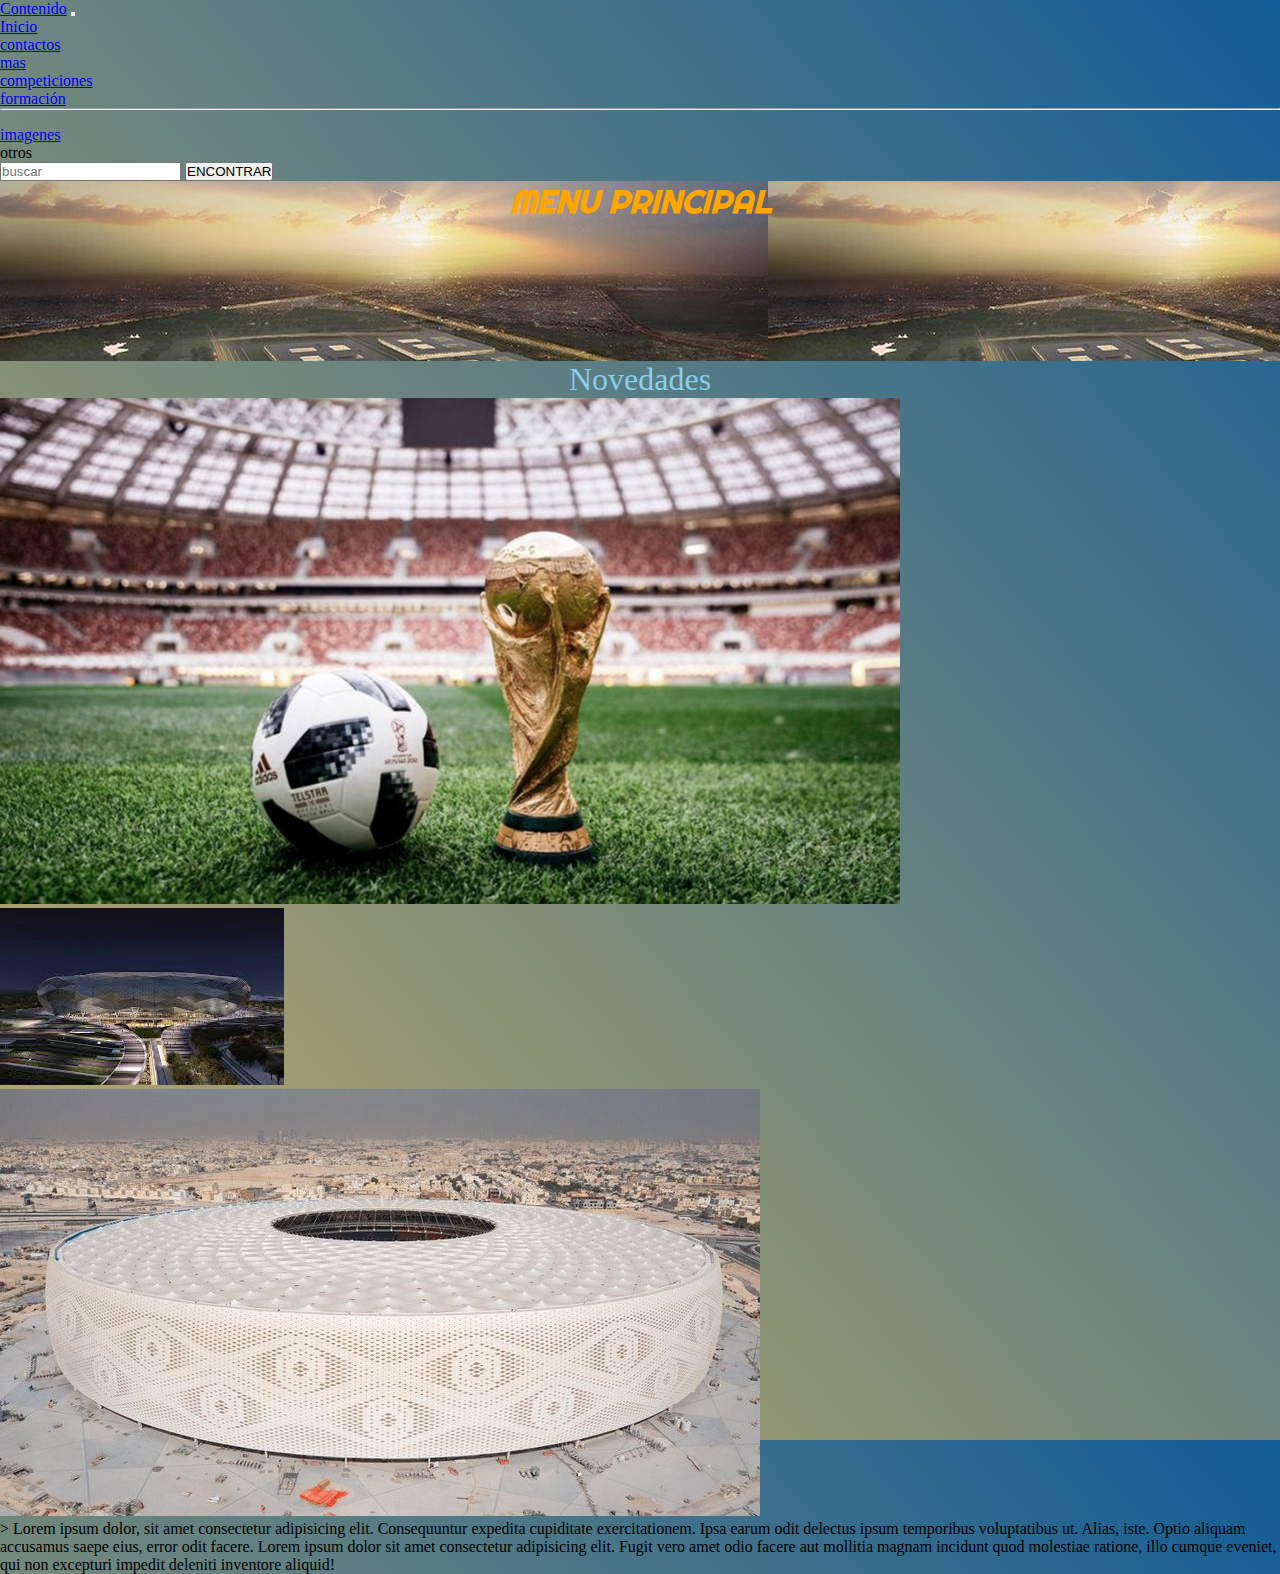
<file: index.html>
<!DOCTYPE html>
<html lang="en">

<head>
    <meta charset="UTF-8">
    <meta http-equiv="X-UA-Compatible" content="IE=edge">
    <meta name="viewport" content="width=device-width, initial-scale=1.0">
    <title>Programador</title>
    <link rel="stylesheet" href="css/style.css">
    <link href="https://cdn.jsdelivr.net/npm/bootstrap@5.1.3/dist/css/bootstrap.min.css" rel="stylesheet"
        integrity="sha384-1BmE4kWBq78iYhFldvKuhfTAU6auU8tT94WrHftjDbrCEXSU1oBoqyl2QvZ6jIW3" crossorigin="anonymous">
    <script src="https://cdn.jsdelivr.net/npm/bootstrap@5.1.3/dist/js/bootstrap.bundle.min.js"
        integrity="sha384-ka7Sk0Gln4gmtz2MlQnikT1wXgYsOg+OMhuP+IlRH9sENBO0LRn5q+8nbTov4+1p"
        crossorigin="anonymous"></script>

    <link rel="preconnect" href="https://fonts.googleapis.com">
    <link rel="preconnect" href="https://fonts.gstatic.com" crossorigin>
    <link href="https://fonts.googleapis.com/css2?family=Bebas+Neue&display=swap" rel="stylesheet">
    <link rel="preconnect" href="https://fonts.googleapis.com">
    <link rel="preconnect" href="https://fonts.gstatic.com" crossorigin>
    <link href="https://fonts.googleapis.com/css2?family=Bebas+Neue&family=Righteous&display=swap" rel="stylesheet">
</head>

<body class="">
    <nav class="navbar navbar-expand-lg navbar-dark bg-primary">
        <div class="container-fluid">
            <a class="navbar-brand" href="#">Contenido</a>
            <button class="navbar-toggler" type="button" data-bs-toggle="collapse" data-bs-target="#navbarScroll"
                aria-controls="navbarScroll" aria-expanded="false" aria-label="Toggle navigation">
                <span class="navbar-toggler-icon"></span>
            </button>
            <div class="collapse navbar-collapse" id="navbarScroll">
                <ul class="navbar-nav me-auto my-2 my-lg-0 navbar-nav-scroll" style="--bs-scroll-height: 100px;">
                    <li class="nav-item">
                        <a class="nav-link active" aria-current="page" href="index.html">Inicio</a>
                    </li>
                    <li class="nav-item">
                        <a class="nav-link" href="pages/contactos.html">contactos</a>
                    </li>
                    <li class="nav-item dropdown">
                        <a class="nav-link dropdown-toggle" href="#" id="navbarScrollingDropdown" role="button"
                            data-bs-toggle="dropdown" aria-expanded="false">
                            mas
                        </a>
                        <ul class="dropdown-menu" aria-labelledby="navbarScrollingDropdown">
                            <li><a class="dropdown-item" href="pages/competiciones.html">competiciones</a></li>
                            <li><a class="dropdown-item" href="pages/formacion.html">formación</a></li>
                            <li>
                                <hr class="dropdown-divider">
                            </li>
                            <li><a class="dropdown-item" href="pages/imagenes.html">imagenes</a></li>
                        </ul>
                    </li>
                    <li class="nav-item">
                        <a class="nav-link disabled">otros</a>
                    </li>
                </ul>
                <form class="d-flex">
                    <input class="form-control me-2" type="search" placeholder="buscar" aria-label="Search">
                    <button class="btn btn-outline-success" type="submit">ENCONTRAR</button>
                </form>
            </div>
        </div>
    </nav>
    <header>
        <h1>MENU PRINCIPAL</h1>
    </header>
    <article>
        <p class="fw-bold">Novedades</p>
    </article>
    <main class=>
        <div class="row">
            <div class="col-md-4">
                <img class="img-thumbnail" src="img/prime.jpg" alt="">
            </div>
            <div class="col-md-4 colum-sm-6">
                <img class="img-thumbnail" src="img/stadium.jpg">
            </div>
            <div class="col-md-12 colum-sm-6">
                <img class="img-thumbnail" src="img/ARj.jpg">
            </div>
        </div>
    </main>
    <footer class="">
        <p class="fw-bolder"></p>>
            Lorem ipsum dolor, sit amet consectetur adipisicing elit. Consequuntur expedita cupiditate exercitationem.
            Ipsa earum odit delectus ipsum temporibus voluptatibus ut. Alias, iste. Optio aliquam accusamus saepe eius,
            error odit facere.
            Lorem ipsum dolor sit amet consectetur adipisicing elit. Fugit vero amet odio facere aut mollitia magnam
            incidunt quod molestiae ratione, illo cumque eveniet, qui non excepturi impedit deleniti inventore aliquid!
        </p>
    </footer>
</body>

</html>
</file>
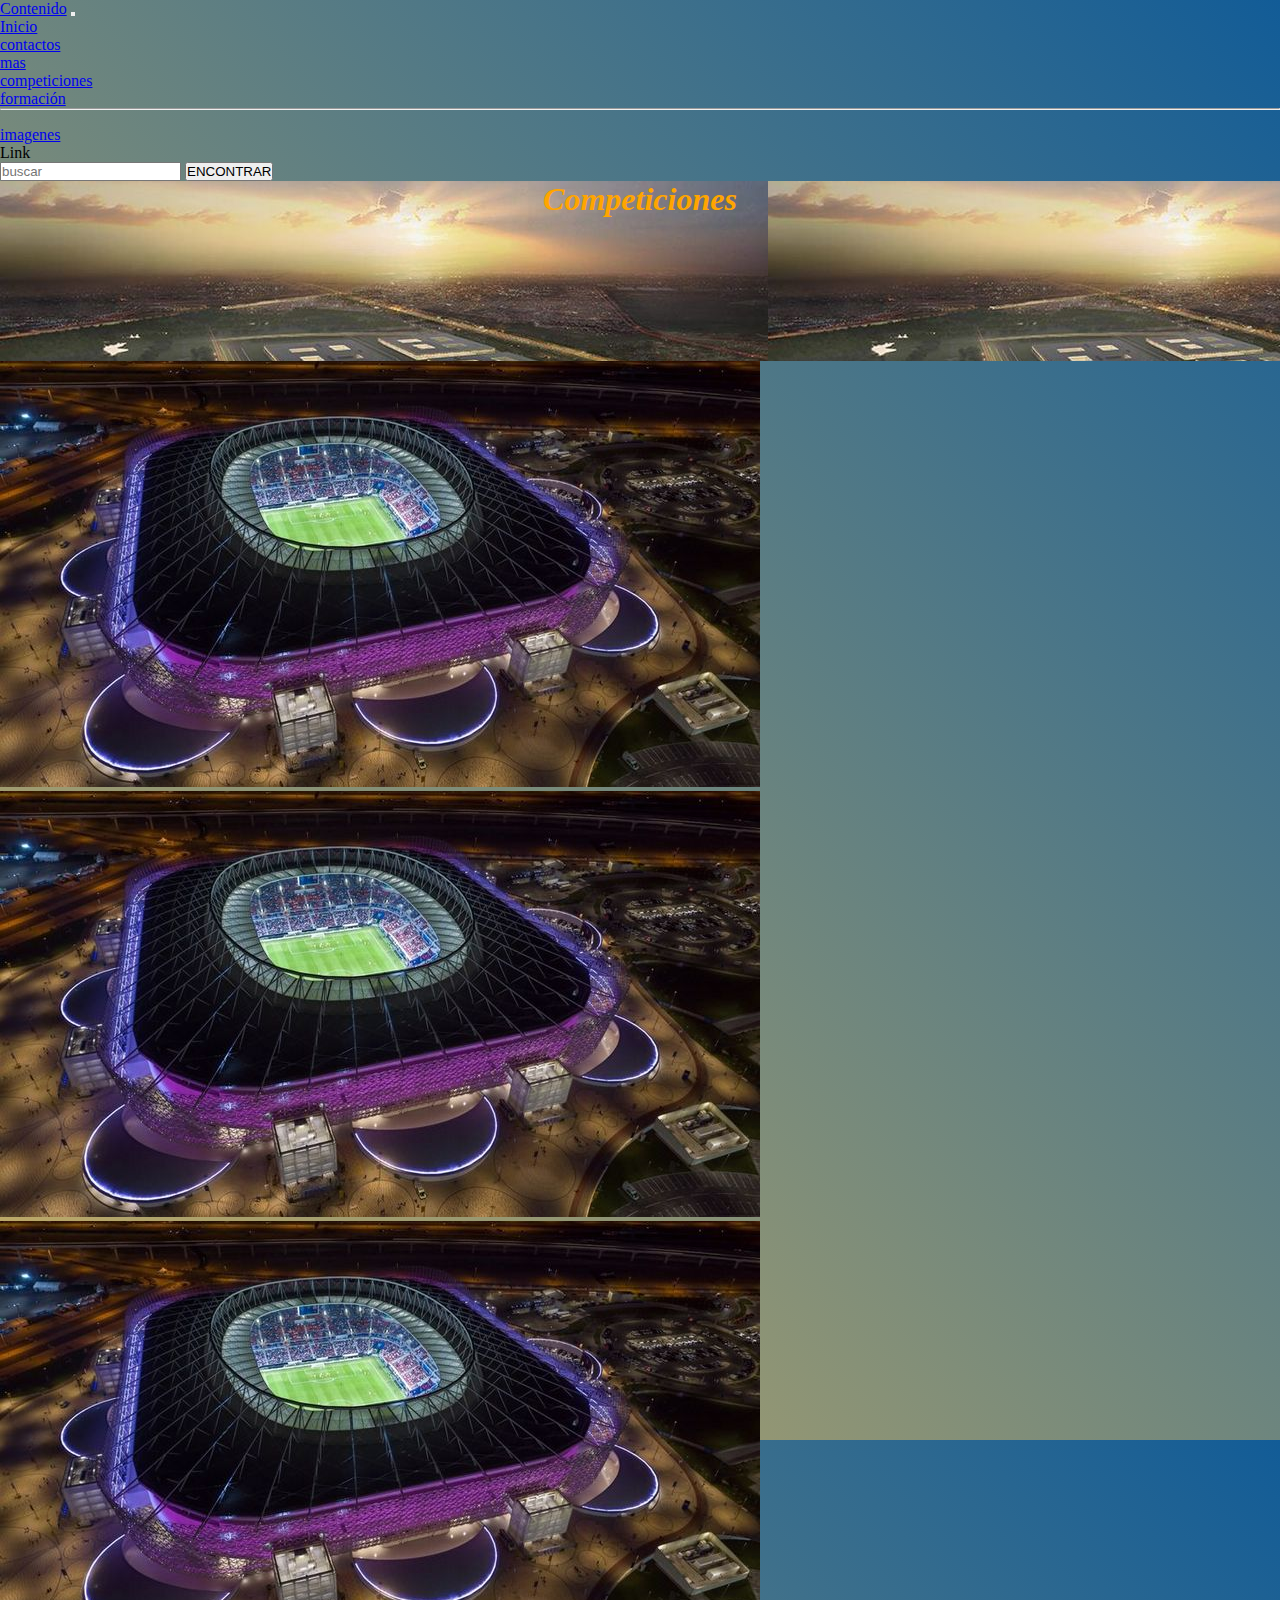
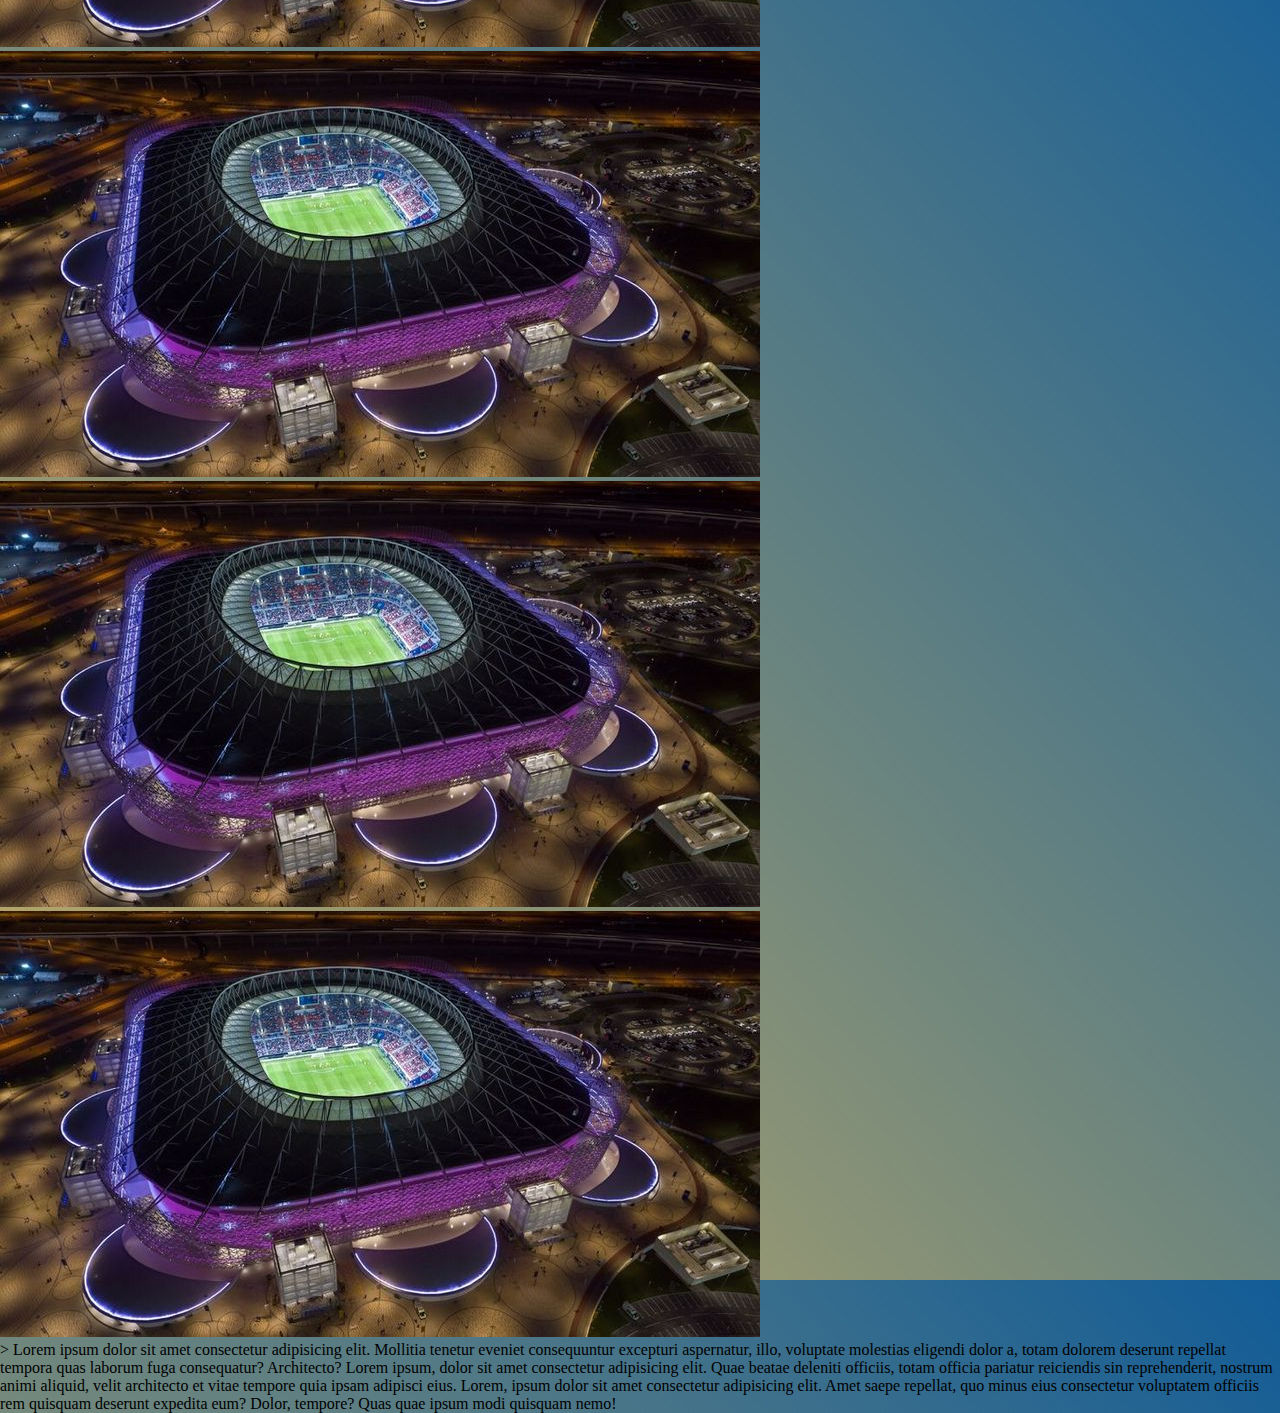
<file: pages/competiciones.html>
<!DOCTYPE html>
<html lang="en">
<head>
    <meta charset="UTF-8">
    <meta http-equiv="X-UA-Compatible" content="IE=edge">
    <meta name="viewport" content="width=device-width, initial-scale=1.0">
    <title>Document</title>
    <link rel="stylesheet" href="../css/style.css">
    <link href="https://cdn.jsdelivr.net/npm/bootstrap@5.1.3/dist/css/bootstrap.min.css" rel="stylesheet"
        integrity="sha384-1BmE4kWBq78iYhFldvKuhfTAU6auU8tT94WrHftjDbrCEXSU1oBoqyl2QvZ6jIW3" crossorigin="anonymous">
    <script src="https://cdn.jsdelivr.net/npm/bootstrap@5.1.3/dist/js/bootstrap.bundle.min.js"
        integrity="sha384-ka7Sk0Gln4gmtz2MlQnikT1wXgYsOg+OMhuP+IlRH9sENBO0LRn5q+8nbTov4+1p"
        crossorigin="anonymous"></script>
</head>
<body>
    <nav class="navbar navbar-expand-lg navbar-dark bg-primary">
        <div class="container-fluid">
            <a class="navbar-brand" href="#">Contenido</a>
            <button class="navbar-toggler" type="button" data-bs-toggle="collapse" data-bs-target="#navbarScroll"
                aria-controls="navbarScroll" aria-expanded="false" aria-label="Toggle navigation">
                <span class="navbar-toggler-icon"></span>
            </button>
            <div class="collapse navbar-collapse" id="navbarScroll">
                <ul class="navbar-nav me-auto my-2 my-lg-0 navbar-nav-scroll" style="--bs-scroll-height: 100px;">
                    <li class="nav-item">
                        <a class="nav-link active" aria-current="page" href="../index.html">Inicio</a>
                    </li>
                    <li class="nav-item">
                        <a class="nav-link" href="contactos.html">contactos</a>
                    </li>
                    <li class="nav-item dropdown">
                        <a class="nav-link dropdown-toggle" href="#" id="navbarScrollingDropdown" role="button"
                            data-bs-toggle="dropdown" aria-expanded="false">
                            mas
                        </a>
                        <ul class="dropdown-menu" aria-labelledby="navbarScrollingDropdown">
                            <li><a class="dropdown-item" href="competiciones.html">competiciones</a></li>
                            <li><a class="dropdown-item" href="formacion.html">formación</a></li>
                            <li>
                                <hr class="dropdown-divider">
                            </li>
                            <li><a class="dropdown-item" href="imagenes.html">imagenes</a></li>
                        </ul>
                    </li>
                    <li class="nav-item">
                        <a class="nav-link disabled">Link</a>
                    </li>
                </ul>
                <form class="d-flex">
                    <input class="form-control me-2" type="search" placeholder="buscar" aria-label="Search">
                    <button class="btn btn-outline-success" type="submit">ENCONTRAR</button>
                </form>
            </div>
        </div>
    </nav>
    <HEADER>
        <H1>Competiciones</H1>
    </HEADER>
    <main class="container">
        <article>
            <div class="row ">
                <div class="col-md-6">
                    <img src="../img/ARr.jpg" class="img-thumbnail" alt="">
                </div>
                <div class="col-md-6">
                    <img src="../img/ARr.jpg" class="img-thumbnail" alt="">
                </div>
                <div class="col-md-6">
                    <img src="../img/ARr.jpg" class="img-thumbnail" alt="">
                </div>
                <div class="col-md-6">
                    <img src="../img/ARr.jpg" class="img-thumbnail" alt="">
                </div> 
                <div class="col-md-6">
                    <img src="../img/ARr.jpg" class="img-thumbnail" alt="">
                </div>
                <div class="col-md-6">
                    <img src="../img/ARr.jpg" class="img-thumbnail" alt="">
                </div>
            </div>
            
    
            <p class="fw-bolder"></p>>
                Lorem ipsum dolor sit amet consectetur adipisicing elit. Mollitia tenetur eveniet consequuntur excepturi
                aspernatur, illo, voluptate molestias eligendi dolor a, totam dolorem deserunt repellat tempora quas laborum
                fuga consequatur? Architecto?
                Lorem ipsum, dolor sit amet consectetur adipisicing elit. Quae beatae deleniti officiis, totam officia
                pariatur reiciendis sin reprehenderit, nostrum animi aliquid, velit architecto et vitae tempore quia ipsam
                adipisci eius.
                Lorem, ipsum dolor sit amet consectetur adipisicing elit. Amet saepe repellat, quo minus eius consectetur
                voluptatem officiis rem quisquam deserunt expedita eum? Dolor, tempore? Quas quae ipsum modi quisquam nemo!
            </p>
        </article>
    </main>
</body>
</html>
</file>
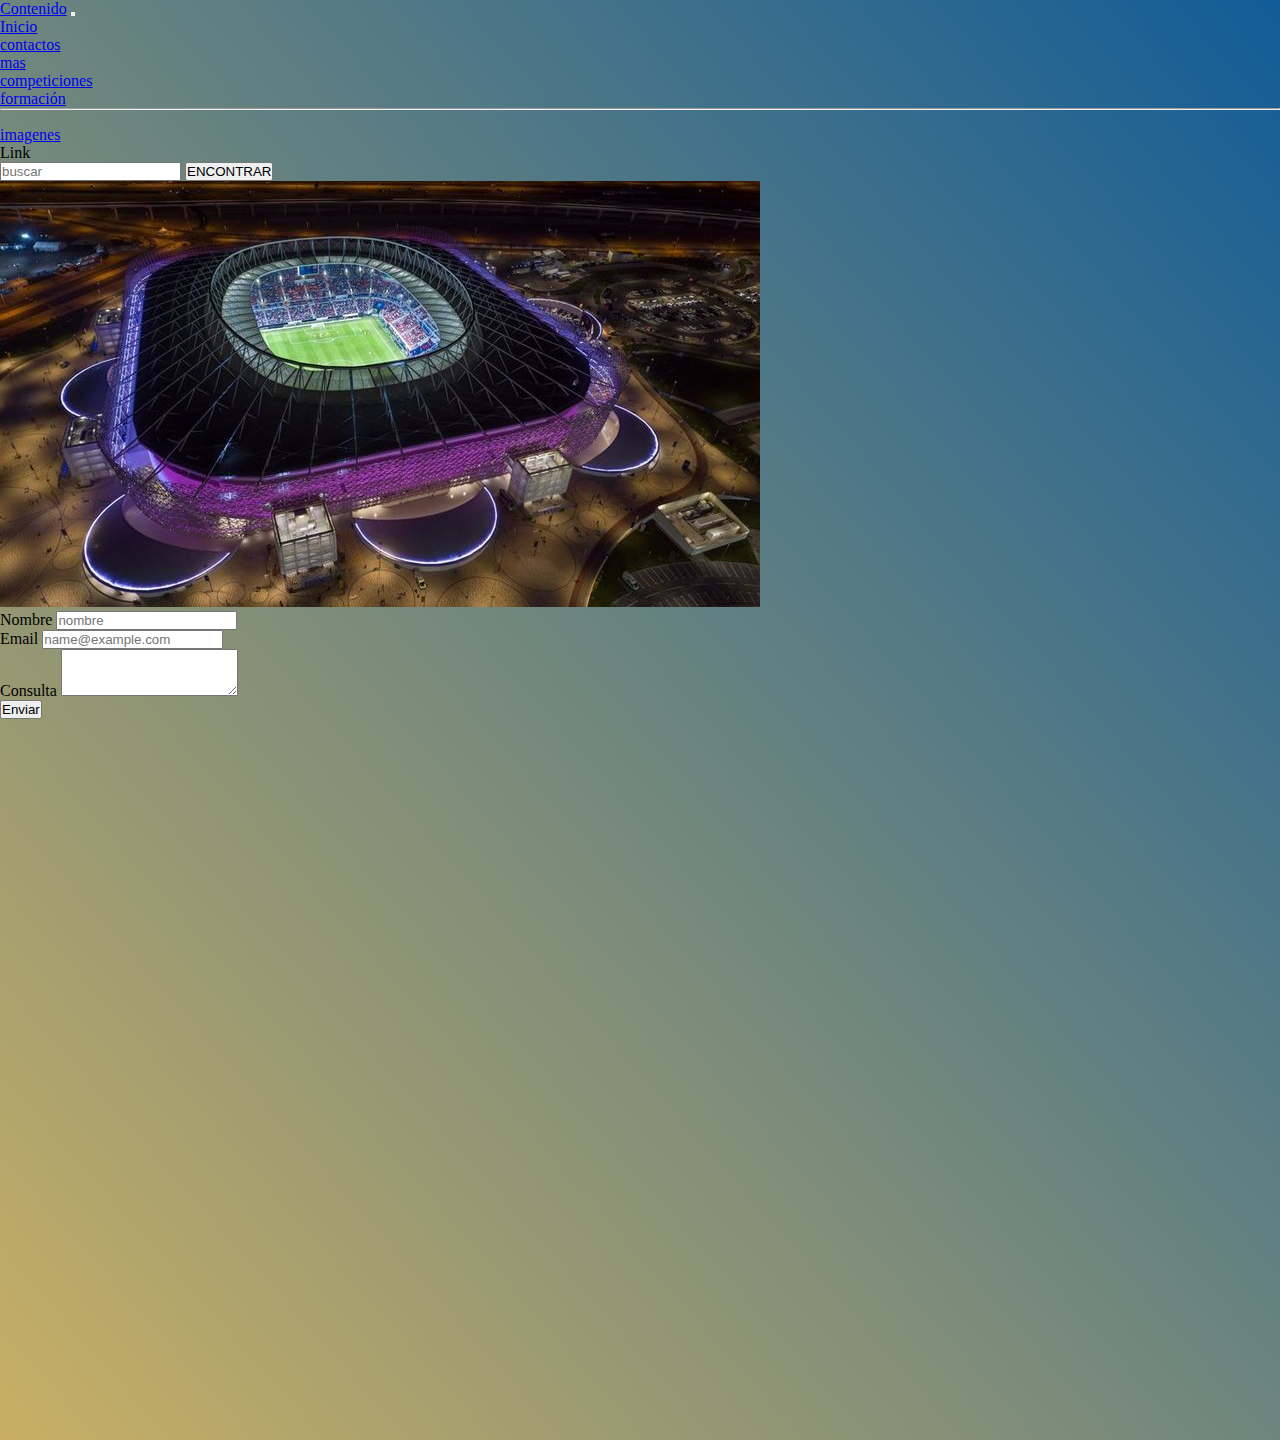
<file: pages/contactos.html>
<!DOCTYPE html>
<html lang="en">

<head>
    <meta charset="UTF-8">
    <meta http-equiv="X-UA-Compatible" content="IE=edge">
    <meta name="viewport" content="width=device-width, initial-scale=1.0">
    <title>contactos</title>
    <link rel="stylesheet" href="../css/style.css">
    <link href="https://cdn.jsdelivr.net/npm/bootstrap@5.1.3/dist/css/bootstrap.min.css" rel="stylesheet"
        integrity="sha384-1BmE4kWBq78iYhFldvKuhfTAU6auU8tT94WrHftjDbrCEXSU1oBoqyl2QvZ6jIW3" crossorigin="anonymous">
    <script src="https://cdn.jsdelivr.net/npm/bootstrap@5.1.3/dist/js/bootstrap.bundle.min.js"
        integrity="sha384-ka7Sk0Gln4gmtz2MlQnikT1wXgYsOg+OMhuP+IlRH9sENBO0LRn5q+8nbTov4+1p"
        crossorigin="anonymous"></script>
</head>

<body class="">
    <nav class="navbar navbar-expand-lg navbar-dark bg-primary">
        <div class="container-fluid">
            <a class="navbar-brand" href="#">Contenido</a>
            <button class="navbar-toggler" type="button" data-bs-toggle="collapse" data-bs-target="#navbarScroll"
                aria-controls="navbarScroll" aria-expanded="false" aria-label="Toggle navigation">
                <span class="navbar-toggler-icon"></span>
            </button>
            <div class="collapse navbar-collapse" id="navbarScroll">
                <ul class="navbar-nav me-auto my-2 my-lg-0 navbar-nav-scroll" style="--bs-scroll-height: 100px;">
                    <li class="nav-item">
                        <a class="nav-link active" aria-current="page" href="../index.html">Inicio</a>
                    </li>
                    <li class="nav-item">
                        <a class="nav-link" href="contactos.html">contactos</a>
                    </li>
                    <li class="nav-item dropdown">
                        <a class="nav-link dropdown-toggle" href="#" id="navbarScrollingDropdown" role="button"
                            data-bs-toggle="dropdown" aria-expanded="false">
                            mas
                        </a>
                        <ul class="dropdown-menu" aria-labelledby="navbarScrollingDropdown">
                            <li><a class="dropdown-item" href="competiciones.html">competiciones</a></li>
                            <li><a class="dropdown-item" href="formacion.html">formación</a></li>
                            <li>
                                <hr class="dropdown-divider">
                            </li>
                            <li><a class="dropdown-item" href="imagenes.html">imagenes</a></li>
                        </ul>
                    </li>
                    <li class="nav-item">
                        <a class="nav-link disabled">Link</a>
                    </li>
                </ul>
                <form class="d-flex">
                    <input class="form-control me-2" type="search" placeholder="buscar" aria-label="Search">
                    <button class="btn btn-outline-success" type="submit">ENCONTRAR</button>
                </form>
            </div>
        </div>
    </nav>

    <main class="container">

        <div class="row mt-4">
            <div class="col-md-6">
                <img src="../img/ARr.jpg" class="img-thumbnail" alt="">
            </div>
            <div class="col-md-4">
                <form class="">
                    <div class="mb-3">
                        <label for="exampleFormControlInput1" class="form-label">Nombre</label>
                        <input type="email" class="form-control" id="exampleFormControlInput1" placeholder="nombre">
                    </div>
                    <div class="mb-3">
                        <label for="exampleFormControlInput2" class="form-label">Email</label>
                        <input type="email" class="form-control" id="exampleFormControlInput1"
                            placeholder="name@example.com">
                    </div>
                    <div class="mb-4">
                        <label for="exampleFormControlTextarea1" class="form-label">Consulta</label>
                        <textarea class="form-control" id="exampleFormControlTextarea1" rows="3"></textarea>
                    </div>
                    <button type="button" class="btn btn-success">Enviar </button>
                </form>
            </div>
        </div>

    </main>

</body>

</html>
</file>
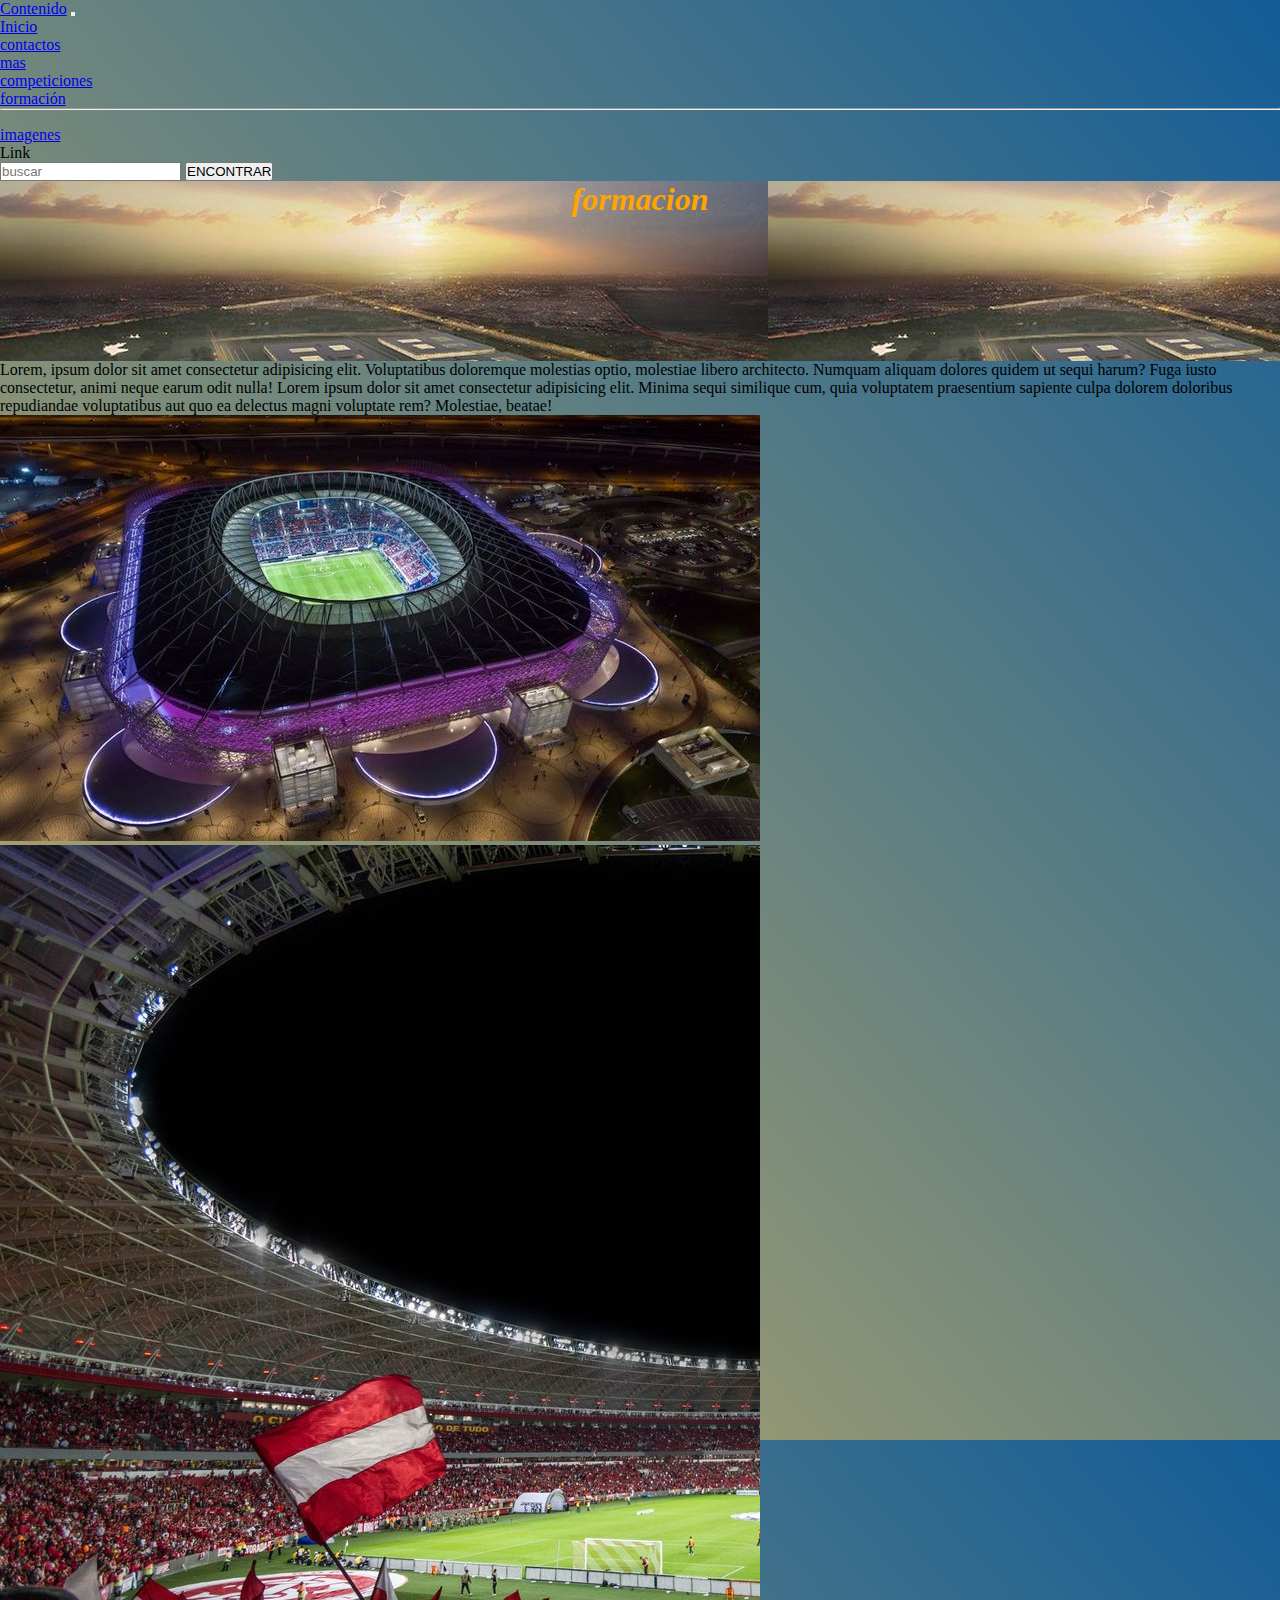
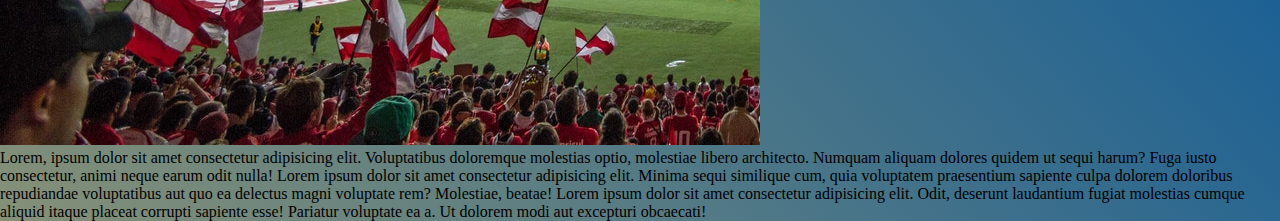
<file: pages/formacion.html>
<!DOCTYPE html>
<html lang="en">
<head>
    <meta charset="UTF-8">
    <meta http-equiv="X-UA-Compatible" content="IE=edge">
    <meta name="viewport" content="width=device-width, initial-scale=1.0">
    <title>Document</title>
    <link rel="stylesheet" href="../css/style.css">
    <link href="https://cdn.jsdelivr.net/npm/bootstrap@5.1.3/dist/css/bootstrap.min.css" rel="stylesheet"
        integrity="sha384-1BmE4kWBq78iYhFldvKuhfTAU6auU8tT94WrHftjDbrCEXSU1oBoqyl2QvZ6jIW3" crossorigin="anonymous">
    <script src="https://cdn.jsdelivr.net/npm/bootstrap@5.1.3/dist/js/bootstrap.bundle.min.js"
        integrity="sha384-ka7Sk0Gln4gmtz2MlQnikT1wXgYsOg+OMhuP+IlRH9sENBO0LRn5q+8nbTov4+1p"
        crossorigin="anonymous"></script>
    
</head>
<body>
    <nav class="navbar navbar-expand-lg navbar-dark bg-primary">
        <div class="container-fluid">
            <a class="navbar-brand" href="#">Contenido</a>
            <button class="navbar-toggler" type="button" data-bs-toggle="collapse" data-bs-target="#navbarScroll"
                aria-controls="navbarScroll" aria-expanded="false" aria-label="Toggle navigation">
                <span class="navbar-toggler-icon"></span>
            </button>
            <div class="collapse navbar-collapse" id="navbarScroll">
                <ul class="navbar-nav me-auto my-2 my-lg-0 navbar-nav-scroll" style="--bs-scroll-height: 100px;">
                    <li class="nav-item">
                        <a class="nav-link active" aria-current="page" href="../index.html">Inicio</a>
                    </li>
                    <li class="nav-item">
                        <a class="nav-link" href="contactos.html">contactos</a>
                    </li>
                    <li class="nav-item dropdown">
                        <a class="nav-link dropdown-toggle" href="#" id="navbarScrollingDropdown" role="button"
                            data-bs-toggle="dropdown" aria-expanded="false">
                            mas
                        </a>
                        <ul class="dropdown-menu" aria-labelledby="navbarScrollingDropdown">
                            <li><a class="dropdown-item" href="competiciones.html">competiciones</a></li>
                            <li><a class="dropdown-item" href="formacion.html">formación</a></li>
                            <li>
                                <hr class="dropdown-divider">
                            </li>
                            <li><a class="dropdown-item" href="imagenes.html">imagenes</a></li>
                        </ul>
                    </li>
                    <li class="nav-item">
                        <a class="nav-link disabled">Link</a>
                    </li>
                </ul>
                <form class="d-flex">
                    <input class="form-control me-2" type="search" placeholder="buscar" aria-label="Search">
                    <button class="btn btn-outline-success" type="submit">ENCONTRAR</button>
                </form>
            </div>
        </div>
    </nav>
    <header>
        <h1>
            formacion
        </h1>
    </header>
        <main>
            <p>
                Lorem, ipsum dolor sit amet consectetur adipisicing elit. Voluptatibus doloremque molestias optio, molestiae
                libero architecto. Numquam aliquam dolores quidem ut sequi harum? Fuga iusto consectetur, animi neque earum
                odit nulla!
                Lorem ipsum dolor sit amet consectetur adipisicing elit. Minima sequi similique cum, quia voluptatem
                praesentium sapiente culpa dolorem doloribus repudiandae voluptatibus aut quo ea delectus magni voluptate
                rem? Molestiae, beatae!
            </p>
            <div class="row-mt-4">
                <div class="col-md-3">
                    <img src="../img/ARr.jpg" class="img-thumbnail" alt="">
                    <img src="../img/sf7.jpg" class="img-thumbnail" alt="">
                </div>
                <p>
                    Lorem, ipsum dolor sit amet consectetur adipisicing elit. Voluptatibus doloremque molestias optio, molestiae
                    libero architecto. Numquam aliquam dolores quidem ut sequi harum? Fuga iusto consectetur, animi neque earum
                    odit nulla!
                    Lorem ipsum dolor sit amet consectetur adipisicing elit. Minima sequi similique cum, quia voluptatem
                    praesentium sapiente culpa dolorem doloribus repudiandae voluptatibus aut quo ea delectus magni voluptate
                    rem? Molestiae, beatae!
                    Lorem ipsum dolor sit amet consectetur adipisicing elit. Odit, deserunt laudantium fugiat molestias cumque aliquid itaque placeat corrupti sapiente esse! Pariatur voluptate ea a. Ut dolorem modi aut excepturi obcaecati!
                </p>
            </div>
        </main>
</body>
</html>
</file>
<file: css/style.css>
*{
    margin: 0;
    padding: 0;
}
h1{
    color:orange;
    font-style: italic;
    text-align: center;
    font-family: 'Bebas Neue', cursive;
    font-family: 'Righteous', cursive;
    display: flex;
    flex-direction: row; 
    grid-area: nombre;
}
h1{
    animation-duration: 2s;
    animation-name: aparecer;
    animation-iteration-count: infinite;
} 
@keyframes aparecer {
    0%{
        opacity: 0;
    }
    100%{
        opacity: 1;
    }
}


    /*Article*/

article p{
    color:skyblue;
    font-size: 200%;
    display: flex;
    flex-direction: row;
    justify-content: center;

}
/*BODY*/
body{
background: #C9AF65;
background: -webkit-linear-gradient(bottom left, #C9AF65, #125C97);
background: -moz-linear-gradient(bottom left, #C9AF65, #125C97);
background: linear-gradient(to top right, #C9AF65, #125C97);
height: 160vh;
}
header{
    height: 20vh;
    background-image: url('../img/desk.jpg');
    display: flex;
    flex-direction: row;
    justify-content: center;
}
</file>
